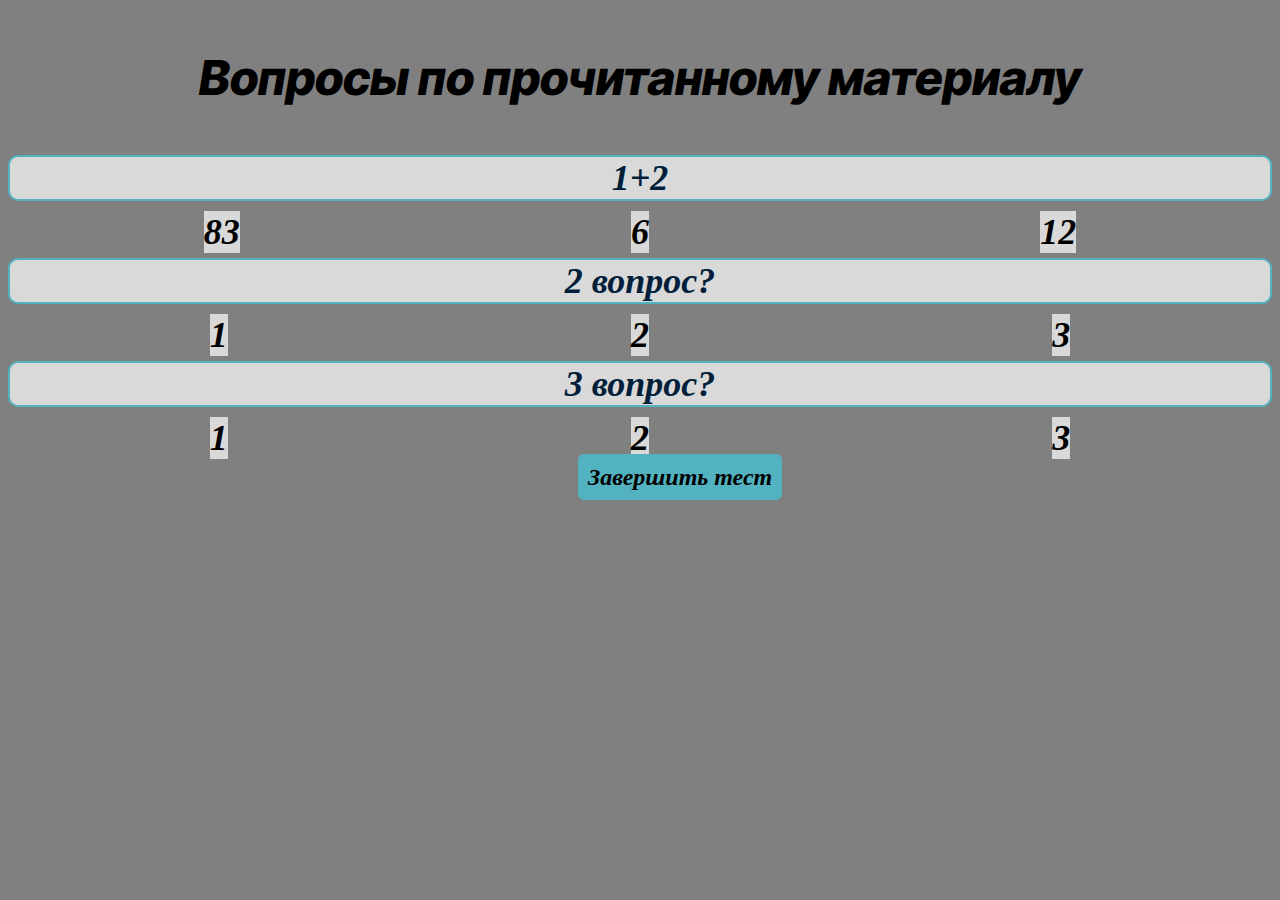
<file: index.html>
<!DOCTYPE html>
<html>

  <head>
    <link rel="stylesheet" href="style.css">

  </head>
  
  <body>

  <p class = "title">Вопросы по прочитанному материалу</p>
  <div class="main_container">

  <div class="quest_block">
      <div class="quest">2+4</div>
      <div class="answer_block">
        <div class = "ans">8</div>
        <div class = "ans">6</div>
        <div class = "ans">12</div>
      </div>
  </div>

  <div class="quest_block">
    <div class = "quest">2 вопрос?</div>
    <div class="answer_block">
      <div class = "ans">1</div>
      <div class = "ans">2</div>
      <div class = "ans">3</div>
    </div>
</div>

<div class="quest_block">
  <div class ="quest">3 вопрос?</div>
  <div class="answer_block">
    <div class = "ans">1</div>
    <div class = "ans">2</div>
    <div class = "ans">3</div>
  </div>
</div>
  
  
  
 
</div>
  <btn class = "button">Завершить тест</btn>
  </body>
</html>
<script src="script.js"></script>
</file>
<file: style.css>
@import url('https://fonts.googleapis.com/css2?family=Inter+Tight:ital,wght@1,800&display=swap');
.title{
    
    color: black;
    text-align: center;
    font-family: "Inter Tight", sans-serif;
    font-optical-sizing: auto;
    font-weight: 800;
    font-style: italic;
    font-size: 48px;
}
body{
    background-color: grey;
    font-family: "Inter Tight", sans-serif;
    font-optical-sizing: auto;
    font-weight: 800;
    font-style: italic;
    
    
}
.main_container{
    display: flex;
    flex-direction: column;
}
.quest_block{
    display: flex;
    flex-direction: column;
}
.answer_block{
    display: flex;
    justify-content: space-around;
    margin-bottom: 5px;
}
.quest{
    background-color: #D9D9D9;
    font-family: Extra Bold Italic;
    font-size: 36px;
    color: #011F3A;
    margin-bottom: 10px;
    border-radius: 10px;
    border: solid 2px #52B2BF;
    text-align: center;
}
.ans{
    font-family: Extra Bold Italic;
    font-size: 36px;
    background-color: #D9D9D9;
}
.button{
    background-color: #52B2BF;
    font-family: Extra Bold Italic;
    font-size: 24px;
    border-radius: 6px;
    margin-bottom: 200px;
    padding: 10px;
    margin-left: 570px;
}
.button:hover{
    background-color:#0018F9;
    box-shadow: 5px 5px 5px black;
}
</file>
